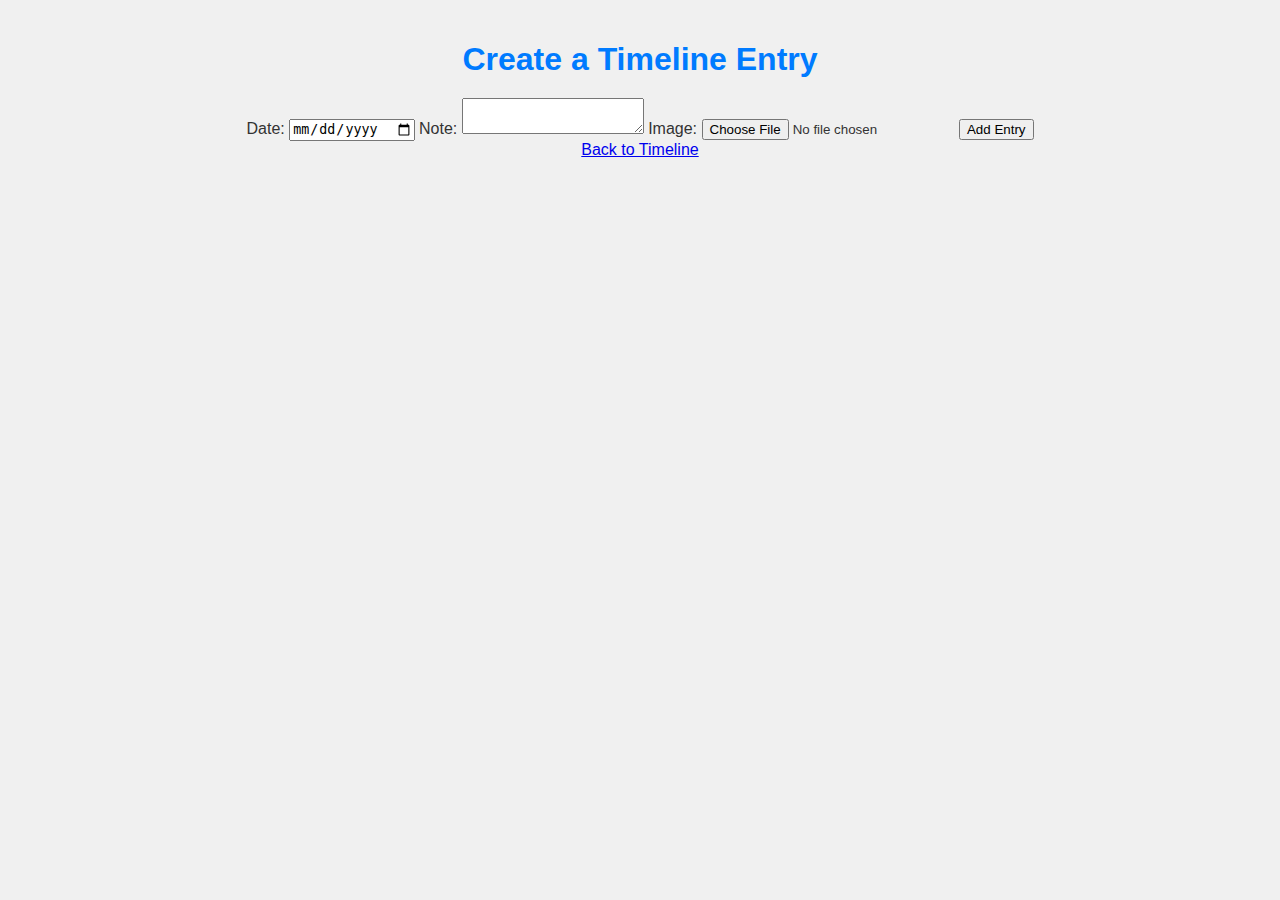
<file: create.html>
<!-- create.html -->
<!DOCTYPE html>
<html lang="en">
<head>
    <meta charset="UTF-8">
    <meta name="viewport" content="width=device-width, initial-scale=1.0">
    <title>Create Timeline Entry</title>
    <link rel="stylesheet" href="styles.css">
</head>
<body>
    <h1>Create a Timeline Entry</h1>
    <form id="entry-form">
        <label for="date">Date:</label>
        <input type="date" id="date" required>

        <label for="note">Note:</label>
        <textarea id="note" required></textarea>

        <label for="image">Image:</label>
        <input type="file" id="image" accept="image/*">

        <button type="submit">Add Entry</button>
    </form>
    <a href="index.html" class="back-btn">Back to Timeline</a>

    <script src="create.js"></script>
</body>
</html>
</file>
<file: styles.css>
/* styles.css */

/* General Styles */
body {
    display: flex;
    flex-direction: column;
    align-items: center;
    background-color: #f0f0f0;
    padding: 20px;
    font-family: 'Arial', sans-serif;
    color: #333;
    margin: 0;
}

h1 {
    font-size: 2em;
    margin-bottom: 20px;
    color: #007bff;
    text-align: center;
}

/* Content Display Styles */
#content-display {
    width: 100%;
    max-width: 800px;
    background-color: #fff;
    padding: 20px;
    border-radius: 8px;
    box-shadow: 0 5px 15px rgba(0,0,0,0.1);
    margin-bottom: 20px;
    opacity: 0;
    transform: translateY(20px);
    transition: opacity 0.3s ease, transform 0.3s ease;
}

#content-display.visible {
    opacity: 1;
    transform: translateY(0);
}

.content-container {
    display: flex;
    align-items: center;
}

#content-image {
    width: 100px;
    height: 100px;
    border-radius: 50%;
    object-fit: cover;
    margin-right: 20px;
    border: 3px solid #007bff;
}

.text-content {
    text-align: left;
}

#content-title {
    font-size: 1.5em;
    margin-bottom: 10px;
    color: #007bff;
}

#content-note {
    font-size: 1em;
    line-height: 1.5;
    color: #555;
}

.delete-entry-btn {
    background-color: #dc3545;
    color: #fff;
    padding: 10px 20px;
    border: none;
    border-radius: 4px;
    cursor: pointer;
    font-size: 1em;
    transition: background-color 0.3s ease;
}

.delete-entry-btn:hover {
    background-color: #c82333;
}

/* Timeline Styles */
.timeline-container {
    width: 100%;
    max-width: 1000px;
    overflow-x: auto;
    padding-bottom: 20px;
    position: relative;
}

.timeline {
    display: flex;
    flex-wrap: nowrap;
    align-items: center;
    position: relative;
    padding: 20px 0;
}

.timeline-line {
    position: absolute;
    top: 50%;
    left: 0;
    width: 100%;
    height: 4px;
    background-color: #ccc;
    z-index: 1;
}

.date-item {
    display: flex;
    align-items: center;
    background-color: #fff;
    border: 2px solid #007bff;
    border-radius: 8px;
    padding: 10px 15px;
    margin: 0 10px;
    cursor: pointer;
    z-index: 2;
    transition: background-color 0.3s ease, transform 0.3s ease;
    font-size: 0.9em;
    color: #007bff;
    width: auto;
    max-width: 200px;
    position: relative;
}

.date-item:hover {
    background-color: #007bff;
    color: #fff;
    transform: scale(1.1);
}

.date-item.selected {
    background-color: #007bff;
    color: #fff;
    transform: scale(1.2);
}

.date-image {
    width: 50px;
    height: 50px;
    border-radius: 50%;
    object-fit: cover;
    margin-right: 10px;
}

/* Add Entry Button */
.add-entry-btn {
    display: inline-block;
    background-color: #28a745;
    color: #fff;
    padding: 10px 20px;
    border-radius: 4px;
    font-size: 1em;
    transition: background-color 0.3s ease;
    margin-top: 20px;
}

.add-entry-btn:hover {
    background-color: #218838;
}

/* Form Styles */
.form-container {
    width: 100%;
    max-width: 800px;
    background-color: #fff;
    padding: 20px;
    border-radius: 8px;
    box-shadow: 0 5px 15px rgba(0,0,0,0.1);
    margin-top: 20px;
}

.form-group {
    display: flex;
    align-items: center;
    margin-bottom: 15px;
}

.form-group label {
    width: 150px;
    font-weight: bold;
}

.form-group input[type="text"],
.form-group input[type="file"] {
    flex: 1;
    padding: 10px;
    border: 1px solid #ddd;
    border-radius: 4px;
}

.form-group input[type="file"] {
    border: none;
}

.form-group img {
    width: 50px;
    height: 50px;
    border-radius: 50%;
    object-fit: cover;
    margin-right: 10px;
}

/* Responsive Styles */
@media (max-width: 768px) {
    h1 {
        font-size: 1.5em;
    }

    #content-display {
        padding: 15px;
    }

    #content-image {
        width: 80px;
        height: 80px;
    }

    #content-title {
        font-size: 1.2em;
    }

    #content-note {
        font-size: 0.9em;
    }

    .date-item {
        font-size: 0.8em;
        padding: 8px 12px;
    }

    .add-entry-btn {
        padding: 8px 16px;
    }

    .form-group {
        flex-direction: column;
        align-items: flex-start;
    }

    .form-group label {
        width: auto;
        margin-bottom: 5px;
    }

    .form-group input[type="text"],
    .form-group input[type="file"] {
        width: 100%;
    }
}

@media (max-width: 480px) {
    #content-display {
        padding: 10px;
    }

    #content-image {
        width: 60px;
        height: 60px;
    }

    #content-title {
        font-size: 1em;
    }

    #content-note {
        font-size: 0.8em;
    }

    .date-item {
        font-size: 0.7em;
        padding: 6px 10px;
        margin: 0 3px;
    }

    .add-entry-btn {
        padding: 6px 12px;
    }

    .form-group {
        flex-direction: column;
        align-items: flex-start;
    }

    .form-group label {
        width: auto;
        margin-bottom: 5px;
    }

    .form-group input[type="text"],
    .form-group input[type="file"] {
        width: 100%;
    }
}
</file>
